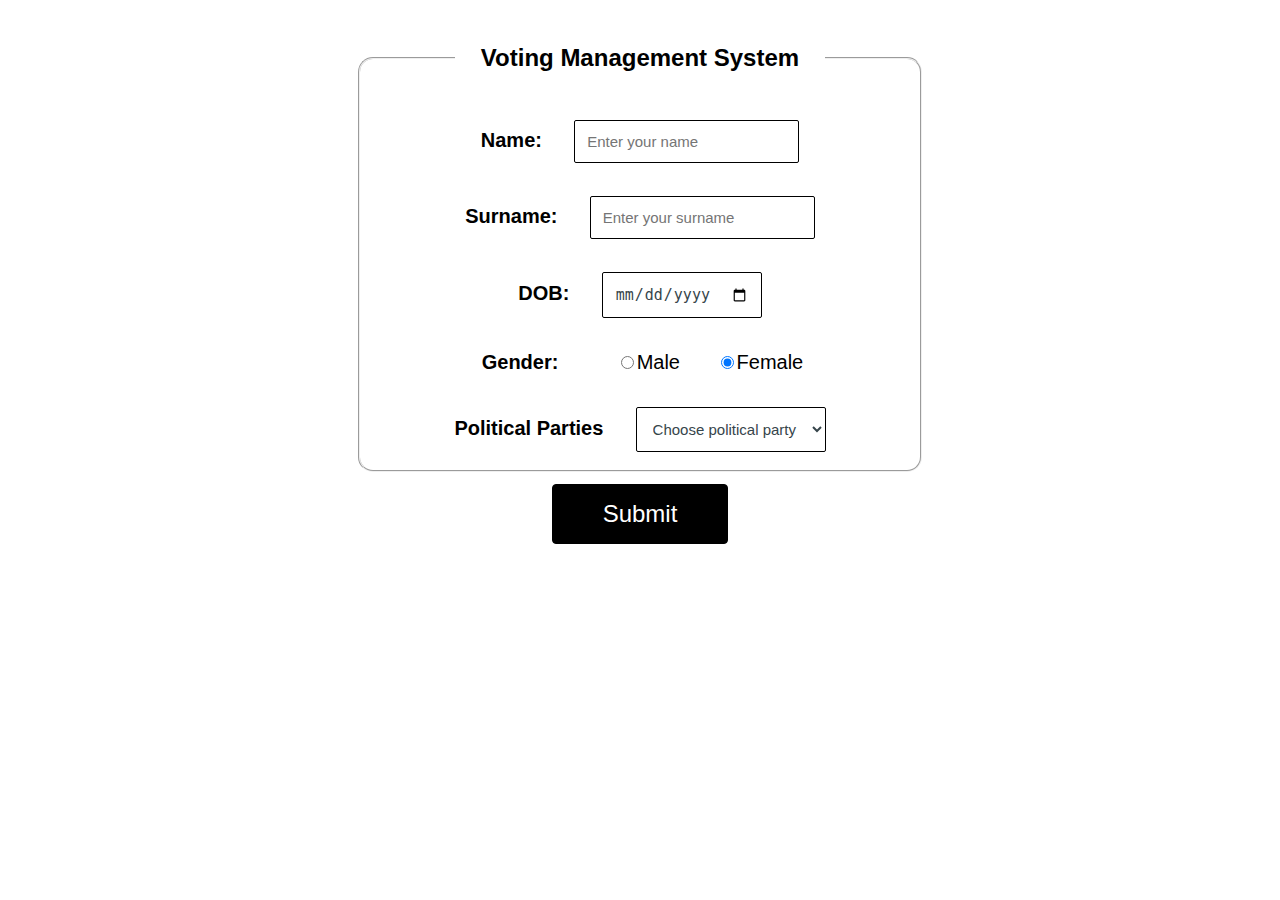
<file: e-voting/index.html>
<!DOCTYPE html>
<html>

    <head>
    <title>Voting Management System</title>
    <link rel="stylesheet" type="text/css" href="voting.css">
    </head>
    <body>
        <div id="form">
            <form action="thanks.html">
            <fieldset>
                <legend><h1>Voting Management System</h1></legend>

                <label for="">Name:</label>&nbsp &nbsp
                <input type="text" name="name" placeholder="Enter your name" required><br><br>

                <label for="">Surname:</label>&nbsp &nbsp
                <input type="text" name="fname" placeholder="Enter your surname" required><br><br>

                <label for="">DOB:</label>&nbsp &nbsp
                <input type="date" name="dob" required><br><br>

                <label for="">Gender:</label>&nbsp &nbsp
                <input type="radio" name="gender" class="g" value="male" >Male
                <input type="radio" name="gender" class="g" value="female" checked>Female
                <br><br>

                <label for="">Political Parties</label>&nbsp &nbsp
                <select name="political" id="">
                <option value="NULL">Choose political party</option>
                <option value="PTI">PTI</option>
                <option value="PML">PML</option>
                <option value="PPP">PPP</option>
                <option value="TLP">TLP</option>
                <option value="MQM">MQM</option>
                </select><br>   
            </fieldset>
            <input type="Submit" name="Submit" value="Submit">

            </form>
        </div>
    </body>



</html>
</file>
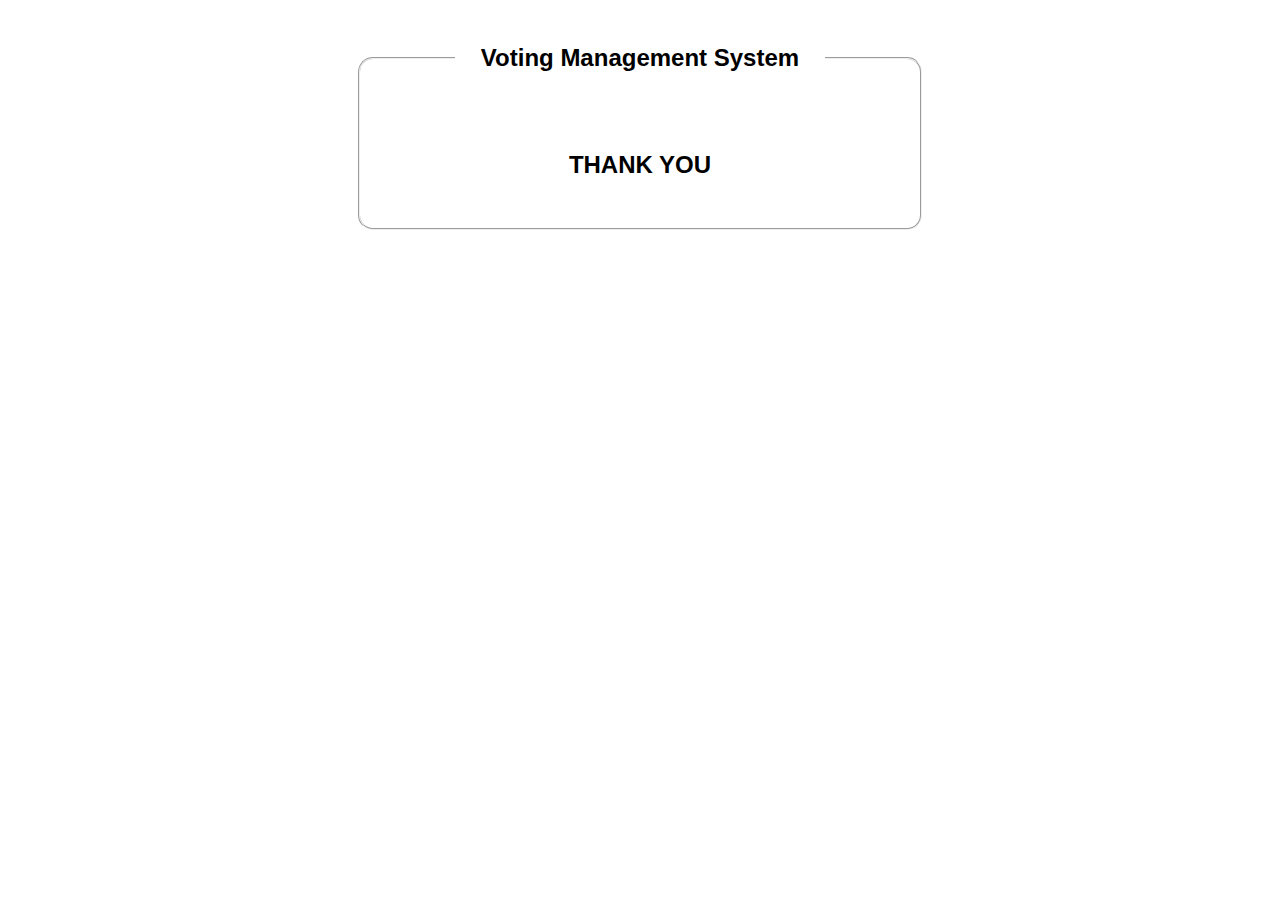
<file: e-voting/thanks.html>
<!DOCTYPE html>
<html>

    <head>
    <title>Voting Management System</title>
    <link rel="stylesheet" type="text/css" href="voting.css">
    </head>
    <body>
        <div id="form">
          <fieldset>


            <legend><h1>Voting Management System</h1></legend>
            <center>
                <h1>THANK YOU</h1>
            </center>
          </fieldset>
        </div>
        
    </body>



</html>
</file>
<file: e-voting/voting.css>
#form{
    width: 45%;
    margin: auto;
    display: block;
    text-align: center;
    font-size: 20px;
    font-family: lato, sans-serif;
}
h1{
    text-align: center;
    font-size: 24px;
    padding: 20px 1em;
    font-weight: bold;
    cursor: pointer;
}
fieldset{
    border-radius: 15px;

}

label{
    font-weight: bold;
    display: inline-block;
    margin: 5px;
}

input[type=date], [type=number], [type=text], select{
    background: #FFF;
    border: 1px solid #000;
    border-radius: 2px;
    border-width: 1px;
    color: #36454b;
    font-size: 15px;
    margin: 5px;
    padding: 12px 12px;
    display: inline-block;
}

input[type=radio].g{
    margin-left: 35px;
}

input[type=Submit]{
    background-color: #000;
    color: #FFF;
    padding: 15px 50px;
    text-align: center;
    font-size: 24px;
    margin: 12px 14px;
    cursor: pointer;
    border: 1px solid #000;
    border-radius: 4px;
}
</file>
